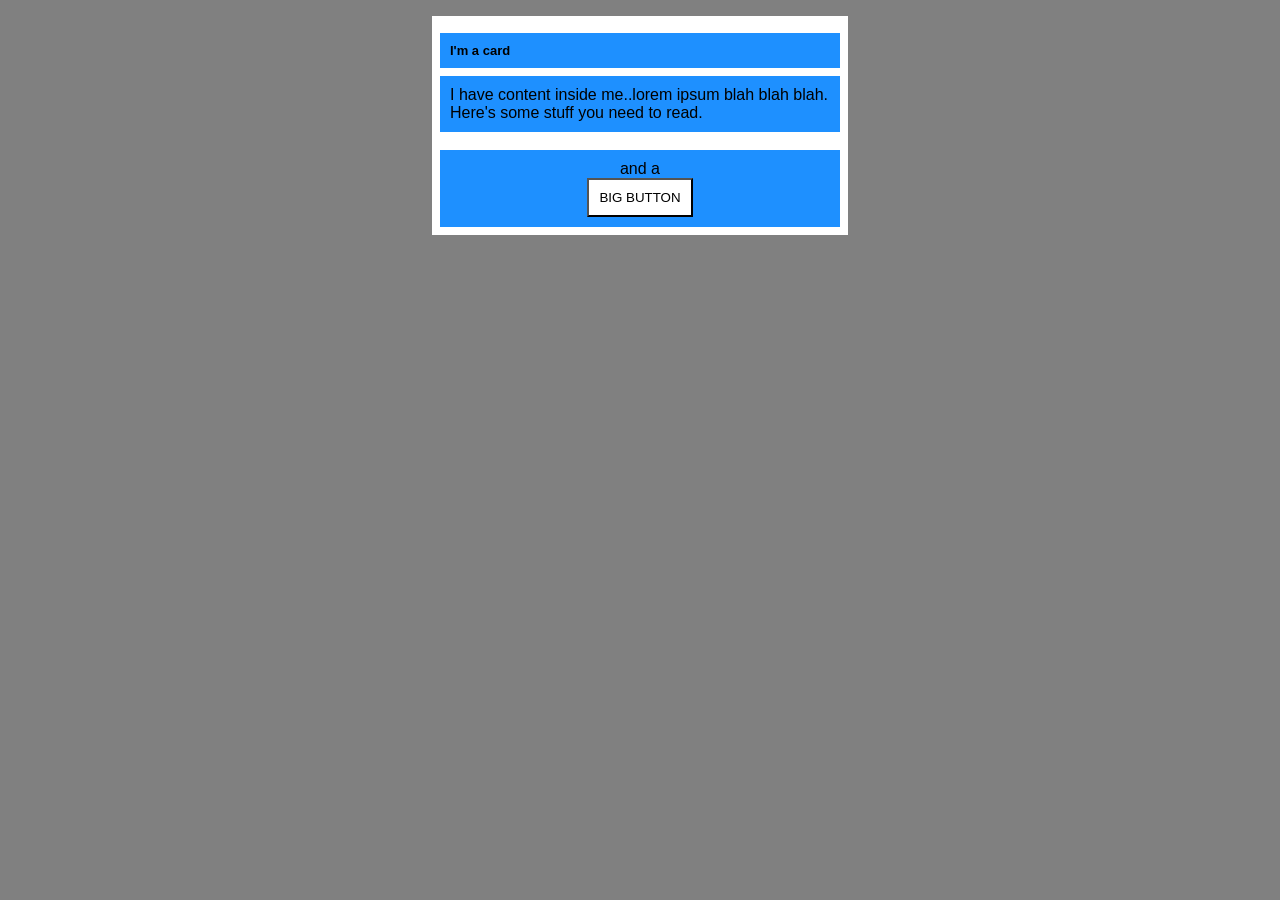
<file: foundations/block-and-inline/02-margin-and-padding-2/index.html>
<!DOCTYPE html>
<html lang="en">

<head>
  <meta charset="UTF-8">
  <meta http-equiv="X-UA-Compatible" content="IE=edge">
  <meta name="viewport" content="width=device-width, initial-scale=1.0">
  <title>Margin and Padding exercise 2</title>
  <link rel="stylesheet" href="style.css">
</head>

<body>
  <div class="card">
    <h1 class="title">I'm a card</h1>
    <div class="content">I have content inside me..lorem ipsum blah blah blah. Here's some stuff you need to read.</div>
    <br>
    <div class="button-container">and a <br> <button>BIG BUTTON</button></div>
  </div>
</body>

</html>
</file>
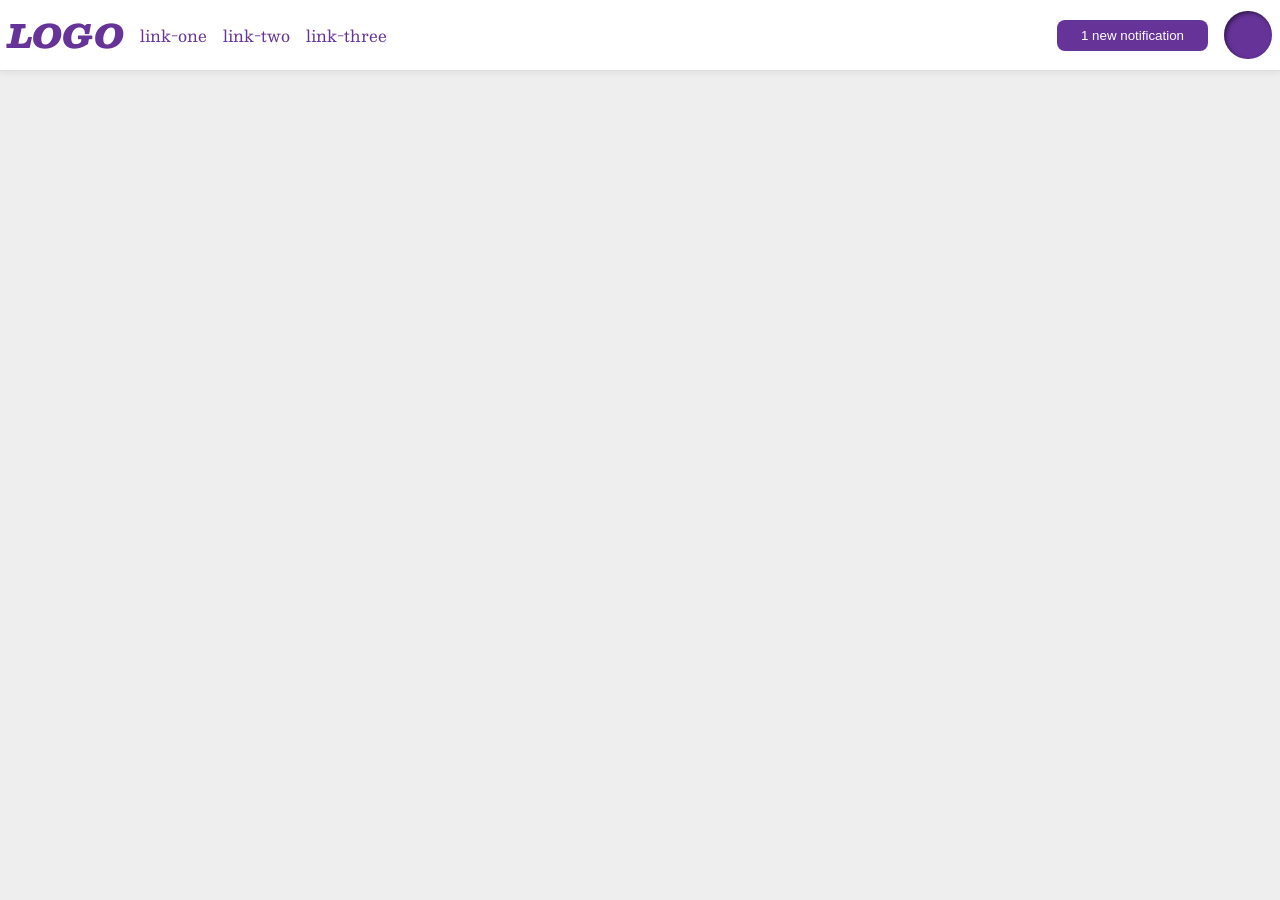
<file: foundations/flex/03-flex-header-2/index.html>
<!DOCTYPE html>
<html lang="en">

<head>
  <meta charset="UTF-8">
  <meta http-equiv="X-UA-Compatible" content="IE=edge">
  <meta name="viewport" content="width=device-width, initial-scale=1.0">
  <title>Flex Header 2</title>
  <link rel="stylesheet" href="style.css">
</head>

<body>
  <div class="header">
    <div class="left">
      <div class="logo">
        LOGO
      </div>
      <ul class="links">
        <li><a href="https://google.com">link-one</a></li>
        <li><a href="https://google.com">link-two</a></li>
        <li><a href="https://google.com">link-three</a></li>
      </ul>
    </div>
    <div class="right">
      <button class="notifications">
        1 new notification
      </button>
      <div class="profile-image"></div>
    </div>
  </div>
</body>

</html>
</file>
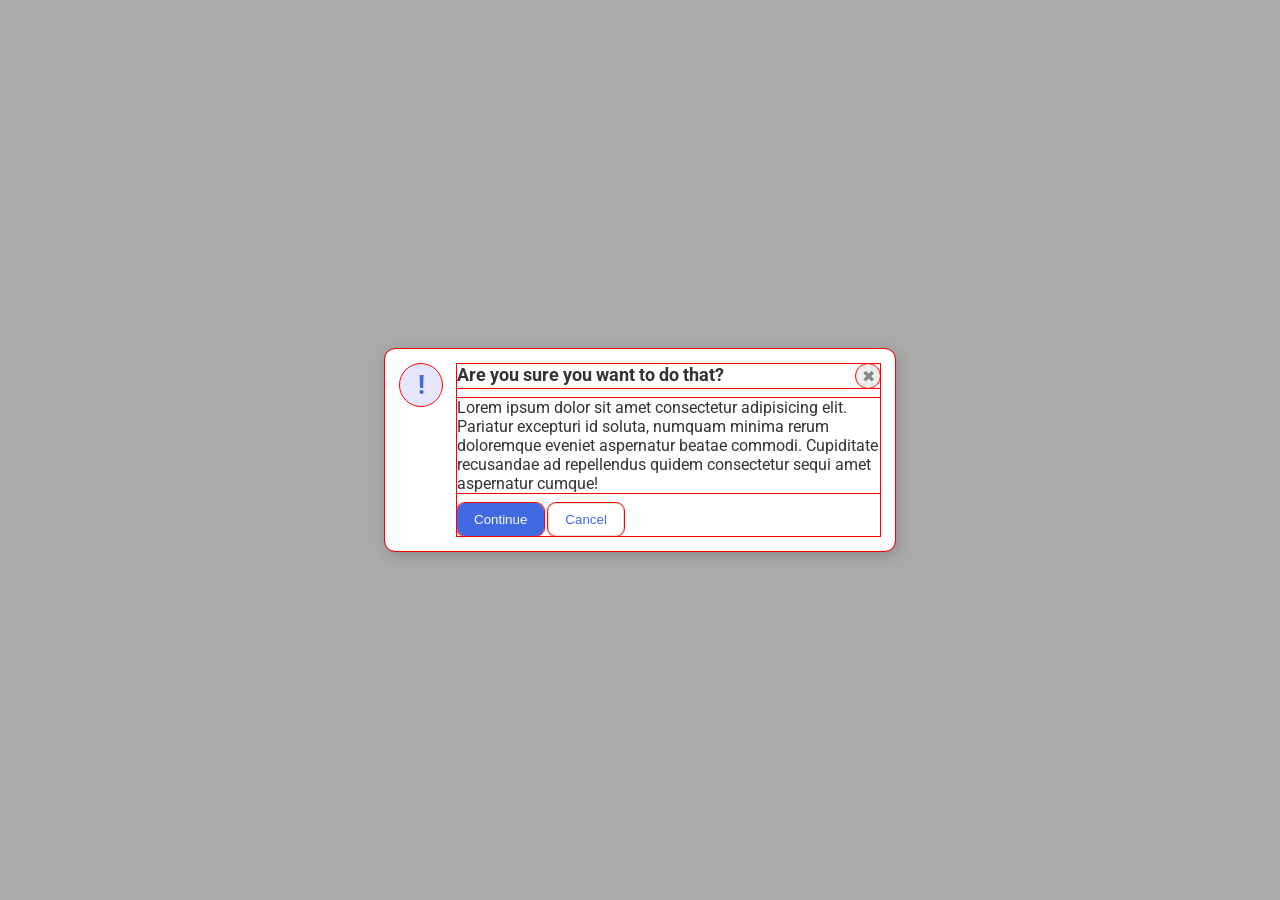
<file: foundations/flex/05-flex-modal/index.html>
<!DOCTYPE html>
<html lang="en">

<head>
  <meta charset="UTF-8">
  <meta http-equiv="X-UA-Compatible" content="IE=edge">
  <meta name="viewport" content="width=device-width, initial-scale=1.0">
  <link rel="stylesheet" href="style.css">
  <title>Modal</title>
</head>

<body>
  <div class="modal">
    <div class="icon">!</div>
    <div class="modal-content">
      <div class="header">Are you sure you want to do that?
        <button class="close-button">✖</button>
      </div>
      <div class="text">Lorem ipsum dolor sit amet consectetur adipisicing elit. Pariatur excepturi id soluta, numquam
        minima rerum doloremque eveniet aspernatur beatae commodi. Cupiditate recusandae ad repellendus quidem
        consectetur sequi amet aspernatur cumque!</div>
      <button class="continue">Continue</button>
      <button class="cancel">Cancel</button>
    </div>
  </div>
</body>

</html>
</file>
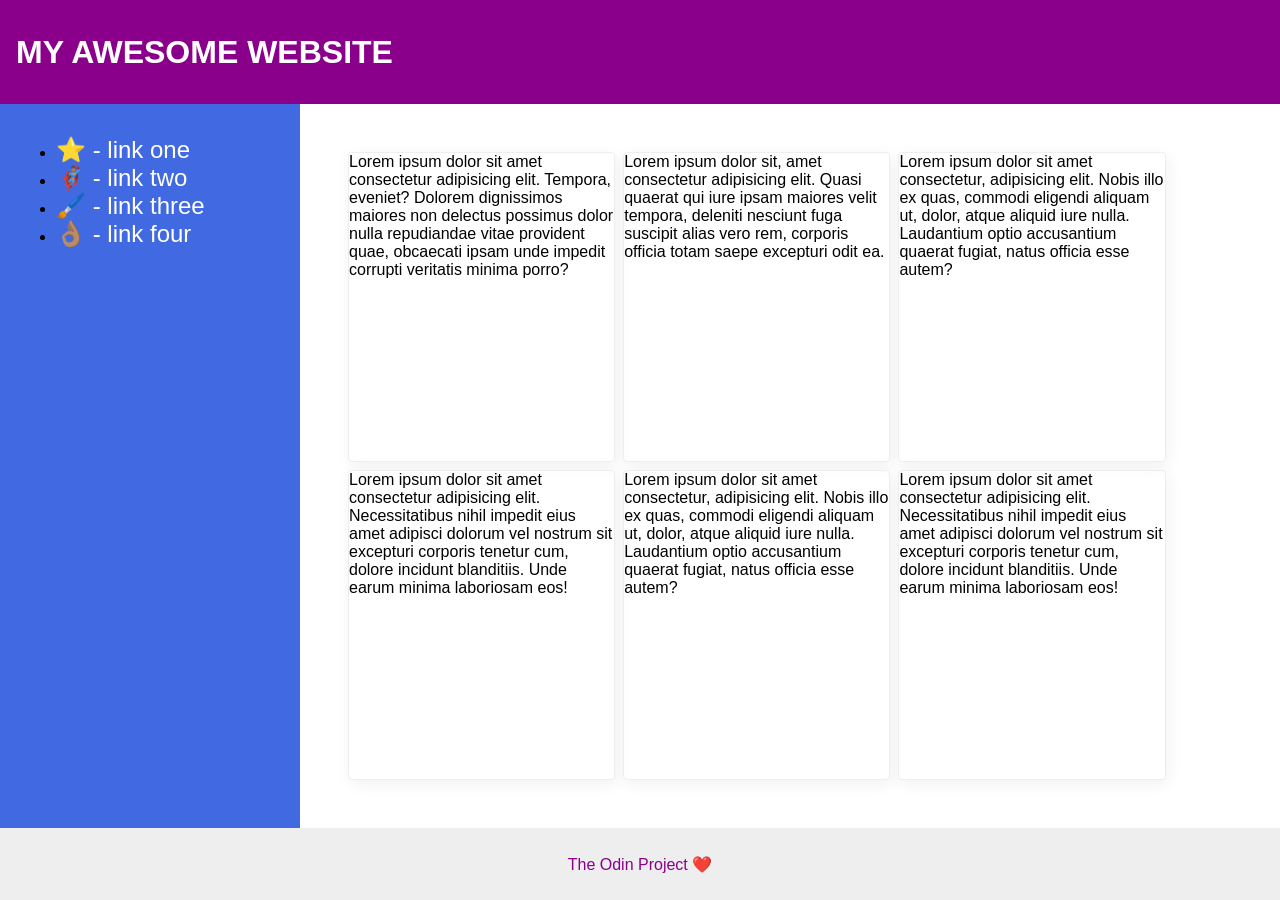
<file: foundations/flex/07-flex-layout-2/index.html>
<!DOCTYPE html>
<html lang="en">

<head>
  <meta charset="UTF-8">
  <meta http-equiv="X-UA-Compatible" content="IE=edge">
  <meta name="viewport" content="width=device-width, initial-scale=1.0">
  <title>The Holy Grail</title>
  <link rel="stylesheet" href="style.css">
</head>

<body>
  <div class="header">
    MY AWESOME WEBSITE
  </div>
  <div class="middle-section">
    <div class="sidebar">
      <ul>
        <li><a href="#">⭐ - link one</a></li>
        <li><a href="#">🦸🏽‍♂️ - link two</a></li>
        <li><a href="#">🖌️ - link three</a></li>
        <li><a href="#">👌🏽 - link four</a></li>
      </ul>
    </div>

    <div class="content">
      <div class="card">Lorem ipsum dolor sit amet consectetur adipisicing elit. Tempora, eveniet? Dolorem dignissimos
        maiores non delectus possimus dolor nulla repudiandae vitae provident quae, obcaecati ipsam unde impedit
        corrupti
        veritatis minima porro?</div>
      <div class="card">Lorem ipsum dolor sit, amet consectetur adipisicing elit. Quasi quaerat qui iure ipsam maiores
        velit
        tempora, deleniti nesciunt fuga suscipit alias vero rem, corporis officia totam saepe excepturi odit ea.</div>
      <div class="card">Lorem ipsum dolor sit amet consectetur, adipisicing elit. Nobis illo ex quas, commodi eligendi
        aliquam ut, dolor, atque aliquid iure nulla. Laudantium optio accusantium quaerat fugiat, natus officia esse
        autem?
      </div>
      <div class="card">Lorem ipsum dolor sit amet consectetur adipisicing elit. Necessitatibus nihil impedit eius amet
        adipisci dolorum vel nostrum sit excepturi corporis tenetur cum, dolore incidunt blanditiis. Unde earum minima
        laboriosam eos!</div>
      <div class="card">Lorem ipsum dolor sit amet consectetur, adipisicing elit. Nobis illo ex quas, commodi eligendi
        aliquam ut, dolor, atque aliquid iure nulla. Laudantium optio accusantium quaerat fugiat, natus officia esse
        autem?
      </div>
      <div class="card">Lorem ipsum dolor sit amet consectetur adipisicing elit. Necessitatibus nihil impedit eius amet
        adipisci dolorum vel nostrum sit excepturi corporis tenetur cum, dolore incidunt blanditiis. Unde earum minima
        laboriosam eos!</div>
    </div>
  </div>

  <div class="footer">
    The Odin Project ❤️
  </div>
</body>

</html>
</file>
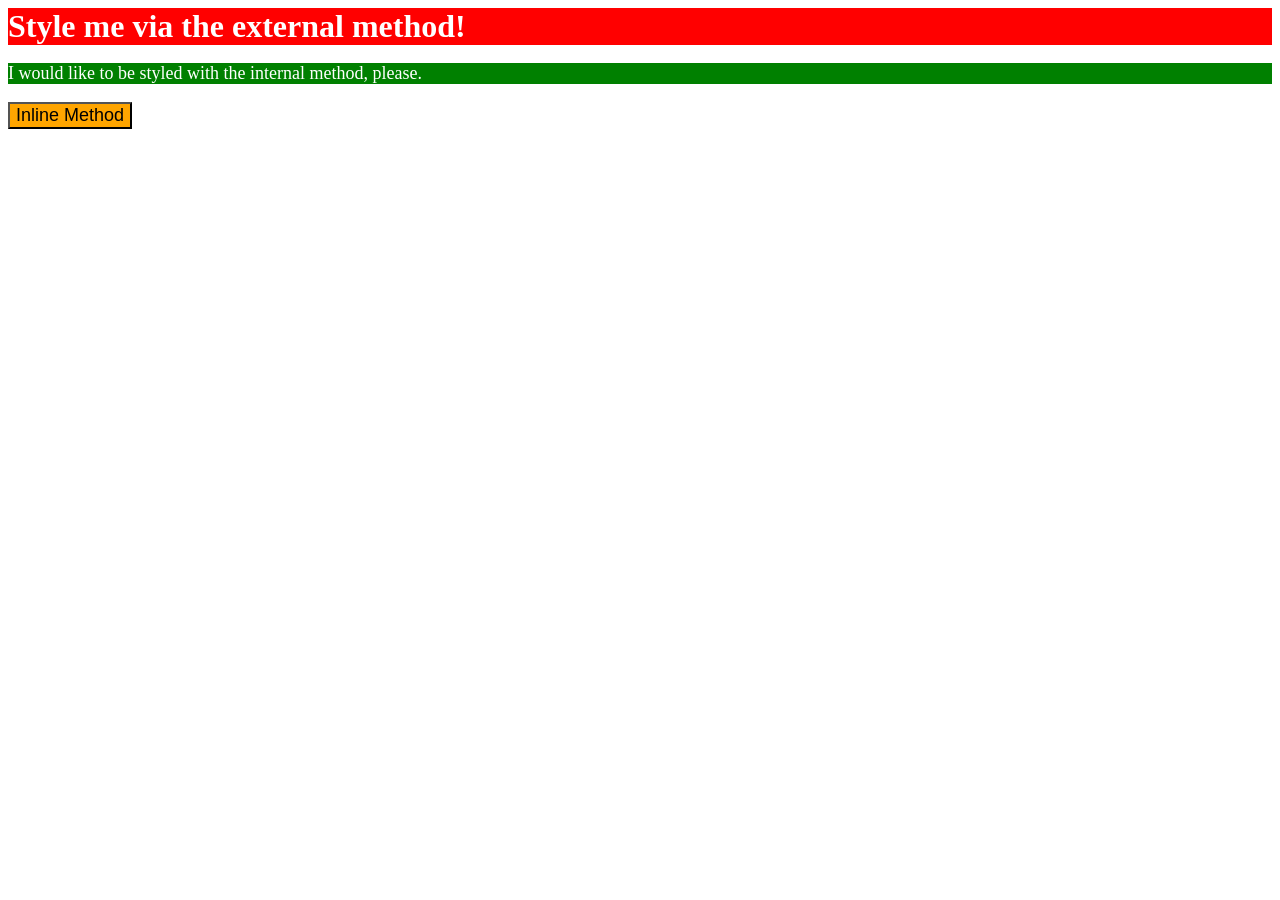
<file: foundations/intro-to-css/01-css-methods/index.html>
<!DOCTYPE html>
<html lang="en">

<head>
  <meta charset="UTF-8">
  <meta http-equiv="X-UA-Compatible" content="IE=edge">
  <meta name="viewport" content="width=device-width, initial-scale=1.0">
  <link rel="stylesheet" href="styles.css">
  <title>Methods for Adding CSS</title>
  <style>
    p {
      background-color: green;
      color: white;
      font-size: 18px;
    }
  </style>
</head>

<body>
  <div>Style me via the external method!</div>
  <p>I would like to be styled with the internal method, please.</p>
  <button style="background-color: orange; font-size: 18px;">Inline Method</button>
</body>

</html>
</file>
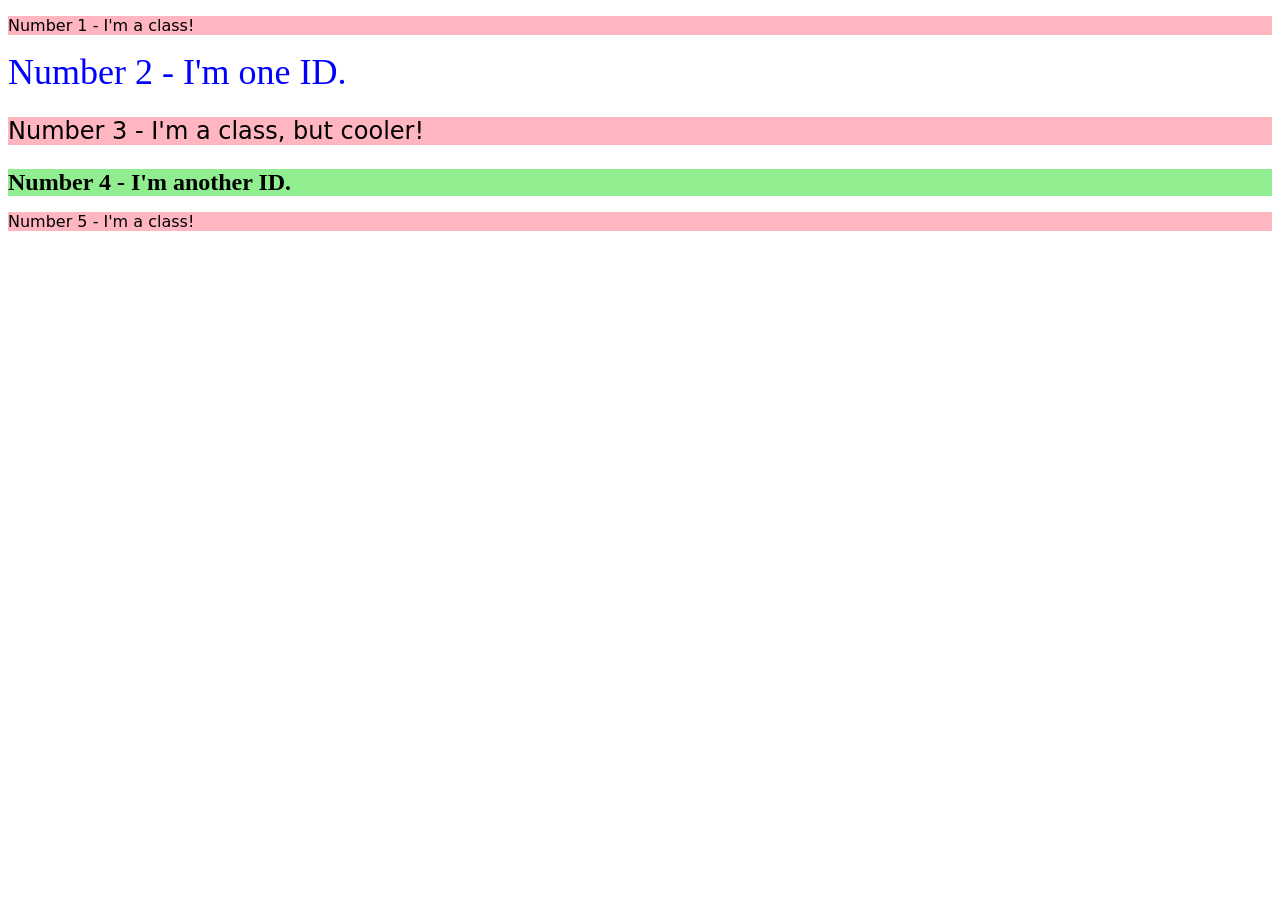
<file: foundations/intro-to-css/02-class-id-selectors/index.html>
<!DOCTYPE html>
<html lang="en">

<head>
  <meta charset="UTF-8">
  <meta http-equiv="X-UA-Compatible" content="IE=edge">
  <meta name="viewport" content="width=device-width, initial-scale=1.0">
  <title>Class and ID Selectors</title>
  <link rel="stylesheet" href="style.css">
</head>

<body>
  <p class="odd">Number 1 - I'm a class!</p>
  <div id="even_blue">Number 2 - I'm one ID.</div>
  <p class="odd_big">Number 3 - I'm a class, but cooler!</p>
  <div id="even_green">Number 4 - I'm another ID.</div>
  <p class="odd">Number 5 - I'm a class!</p>
</body>

</html>
</file>
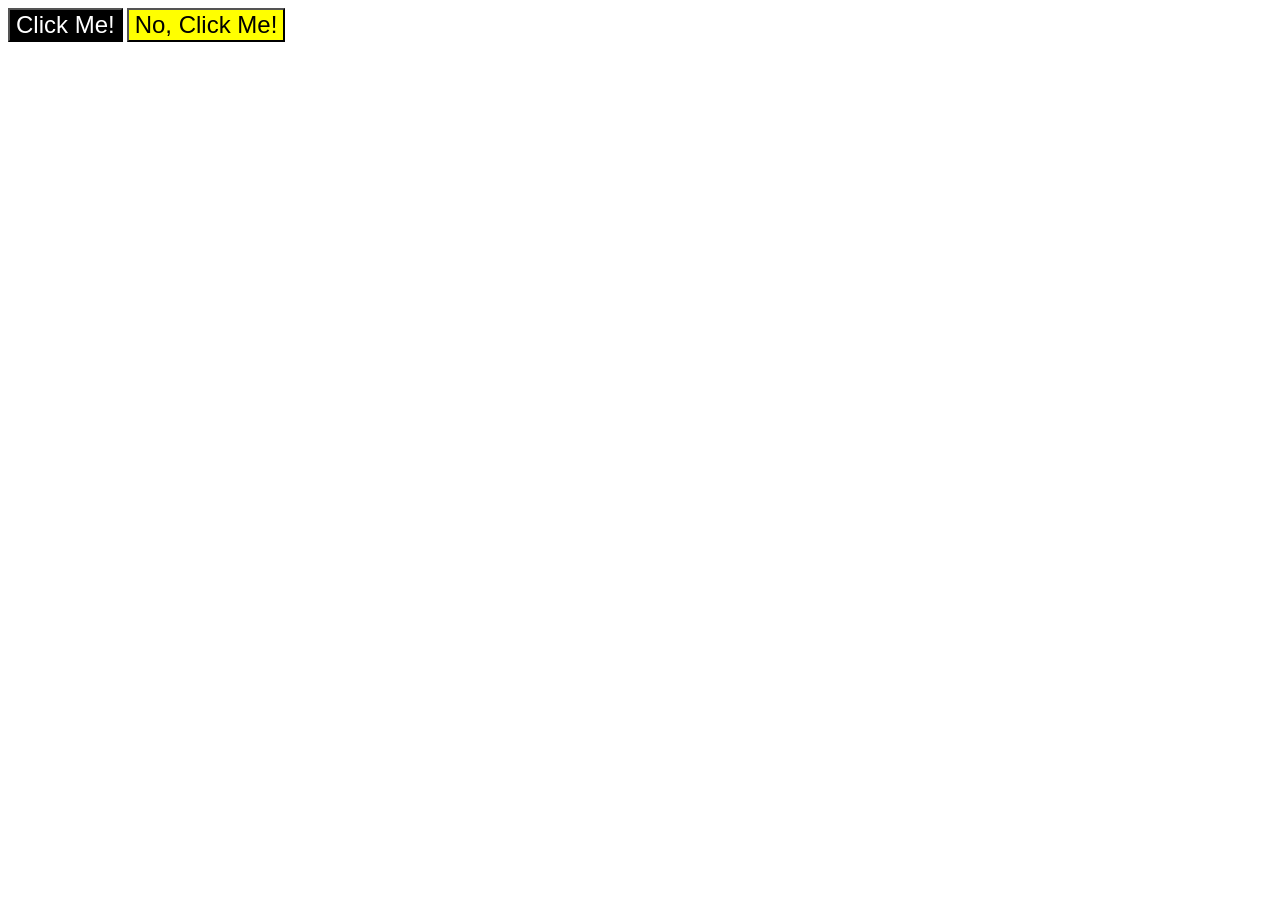
<file: foundations/intro-to-css/03-grouping-selectors/index.html>
<!DOCTYPE html>
<html lang="en">

<head>
  <meta charset="UTF-8">
  <meta http-equiv="X-UA-Compatible" content="IE=edge">
  <meta name="viewport" content="width=device-width, initial-scale=1.0">
  <title>Grouping Selectors</title>
  <link rel="stylesheet" href="style.css">
</head>

<body>
  <button class="click">Click Me!</button>
  <button class="no_click">No, Click Me!</button>
</body>

</html>
</file>
<file: foundations/block-and-inline/02-margin-and-padding-2/style.css>
body {
  background: gray;
  font-family: sans-serif;
}

.card {
  width: 400px;
  background: white;
  margin: 16px auto;
  border: 8px solid white;
}

.title,
.content,
.button-container {
  background: dodgerblue;
  padding: 10px;

button {
    background: white;
    padding: 10px;
  }
}

.title{
  font-size: small;
}

.button-container{
    text-align: center;
    padding: 10px;
}
</file>
<file: foundations/flex/03-flex-header-2/style.css>
/* this is some magical font-importing.  
you'll learn about it later. */
@import url('https://fonts.googleapis.com/css2?family=Besley:ital,wght@0,400;1,900&display=swap');

body {
  margin: 0;
  background: #eee;
  font-family: Besley, serif;
}

.header {
  background: white;
  border-bottom: 1px solid #ddd;
  box-shadow: 0 0 8px rgba(0, 0, 0, .1);
  display: flex;
  justify-content: space-between;
  padding: 8px;
}

.profile-image {
  background: rebeccapurple;
  box-shadow: inset 2px 2px 4px rgba(0, 0, 0, .5);
  border-radius: 50%;
  width: 48px;
  height: 48px;
}

.logo {
  color: rebeccapurple;
  font-size: 32px;
  font-weight: 900;
  font-style: italic;

}

button {
  border: none;
  border-radius: 8px;
  background: rebeccapurple;
  color: white;
  padding: 8px 24px;
}

a {
  /* this removes the line under our links */
  text-decoration: none;
  color: rebeccapurple;
}

ul {
  list-style-type: none;
  display: flex;
  margin: 0px;
  padding: 0px;
  gap: 16px;
}

.left,
.right {
  display: flex;
  align-items: center;
  gap: 16px;
}
</file>
<file: foundations/flex/05-flex-modal/style.css>
@import url('https://fonts.googleapis.com/css2?family=Roboto:wght@400;700&display=swap');

* {
  outline: 1px solid red;
}

html,
body {
  height: 100%;
}

body {
  font-family: Roboto, sans-serif;
  margin: 0;
  background: #aaa;
  color: #333;
  /* I'll give you this one for free lol */
  display: flex;
  align-items: center;
  justify-content: center;
}

.modal {
  background: white;
  width: 480px;
  border-radius: 10px;
  box-shadow: 2px 4px 16px rgba(0, 0, 0, .2);
  display: flex;
  padding: 15px;
  gap: 15px;
}

.icon {
  color: royalblue;
  font-size: 26px;
  font-weight: 700;
  background: lavender;
  width: 42px;
  height: 42px;
  border-radius: 50%;
  display: flex;
  align-items: center;
  justify-content: center;
  flex-shrink: 0;
}

.close-button {
  background: #eee;
  border-radius: 50%;
  color: #888;
  font-weight: 400;
  font-size: 16px;
  height: 24px;
  width: 24px;
  display: flex;
  align-items: center;
  justify-content: center;
  border: 1px solid #eee;
  padding: 0;
}

button {
  cursor: pointer;
  padding: 8px 16px;
  border-radius: 8px;
}

button.continue {
  background: royalblue;
  border: 1px solid royalblue;
  color: white;
}

button.cancel {
  background: white;
  border: 1px solid #ddd;
  color: royalblue;
}

.header {
  display: flex;
  flex-direction: row;
  justify-content: space-between;
  font-weight: bold;
  font-size: large;
}

.text {
  margin-top: 10px;
  margin-bottom: 10px;
}
</file>
<file: foundations/flex/07-flex-layout-2/style.css>
body {
  font-family: -apple-system, BlinkMacSystemFont, 'Segoe UI', Roboto, Oxygen, Ubuntu, Cantarell, 'Open Sans', 'Helvetica Neue', sans-serif;
  margin: 0;
  min-height: 100vh;
  display: flex;
  flex-direction: column;
}

.header {
  height: 72px;
  background: darkmagenta;
  color: white;
  font-size: 32px;
  font-weight: 900;
  display: flex;
  align-items: center;
  padding: 16px;
}

.content {
  display: flex;
  flex-grow: 1;
  flex-direction: row;
  flex-wrap: wrap;
  padding: 48px;
  gap: 8px;
}

.card {
  width: 30%;
  border: 1px solid #eee;
  box-shadow: 2px 4px 16px rgba(0, 0, 0, .06);
  border-radius: 4px;

}

.footer {
  height: 72px;
  background: #eeeeee;
  color: darkmagenta;
  display: flex;
  flex-direction: row;
  justify-content: center;
  align-items: center;
  flex-shrink: 0;
}

.sidebar {
  width: 300px;
  background: royalblue;
  box-sizing: border-box;
  display: flex;
  flex-shrink: 0;
  padding: 16px;
}

.middle-section {
  display: flex;
  flex-grow: 1;
}

a {
  font-size: 24px;
  color: white;
  text-decoration: none;
}
</file>
<file: foundations/intro-to-css/01-css-methods/styles.css>
div{
  background-color: red;
  color: white;
  font-size: 32px;
  align-content: center;
  font-weight: bold;
}
</file>
<file: foundations/intro-to-css/02-class-id-selectors/style.css>
/* Add CSS Styling */

p{
  background-color: lightpink;
  font-family: Verdana, DejaVu Sans, sans-serif;
}

#even_blue{
  color: blue;
  font-size: 36px;
}

p.odd_big{
  background-color: lightpink;
  font-family: Verdana, DejaVu Sans, sans-serif;
  font-size: 24px;
}

#even_green{
background-color: lightgreen;
font-size: 24px;
font-weight: bold;
}
</file>
<file: foundations/intro-to-css/03-grouping-selectors/style.css>
/* Add CSS Styling */

.click{
  background-color: black;
  color: white;
}

.no_click{
  background-color: yellow;
}

.click, .no_click{
  font-size: 24px;
}
</file>
